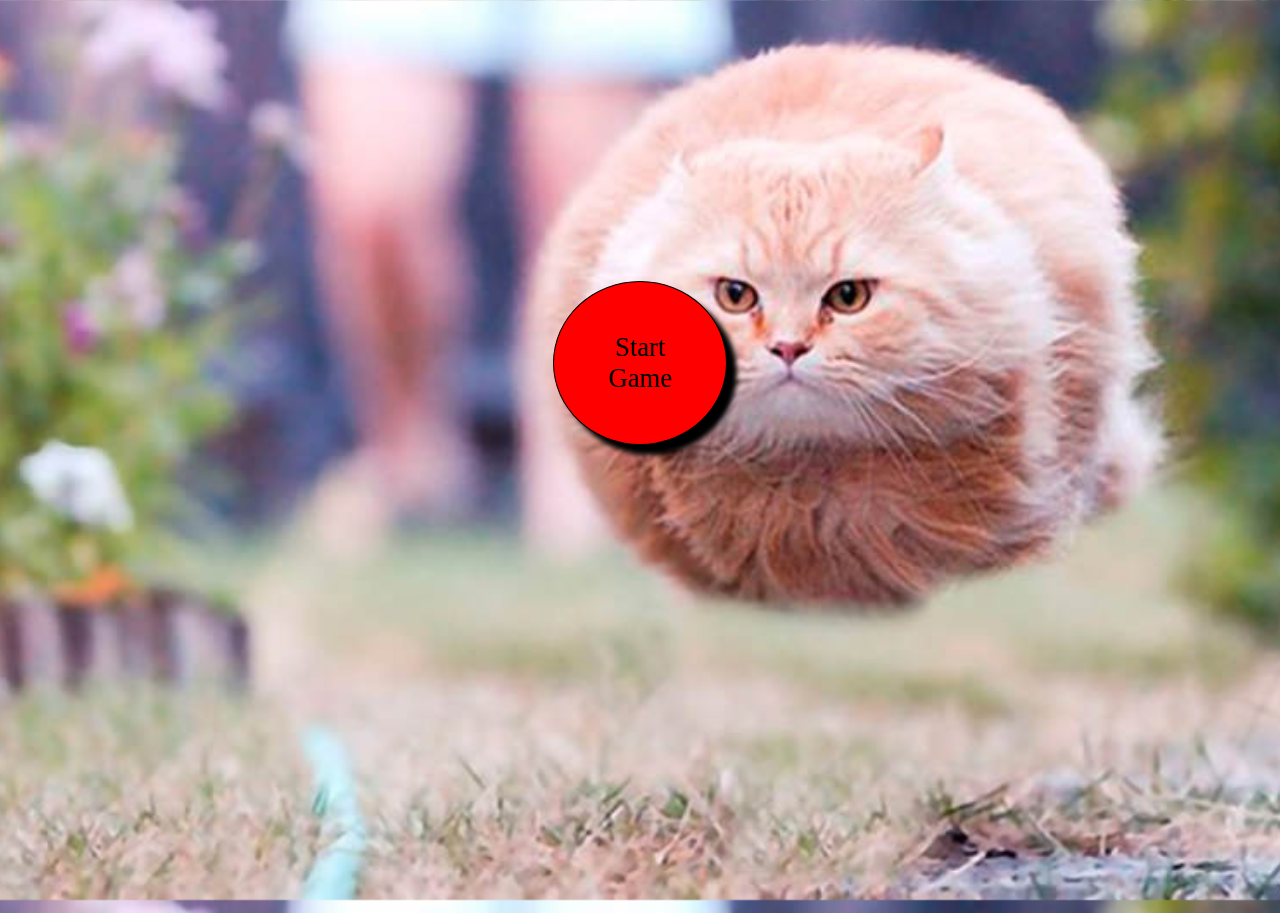
<file: solution/index.html>
<!doctype html>
<html>

<head>
    <meta charset="utf-8">
    <meta name="description" content="">
    <meta name="viewport" content="width=device-width, initial-scale=1">
    <title>Racer</title>
    <link rel="stylesheet" href="style.css">
</head>

<body class='landing'>
    <div class="landingDiv flex-container">
        <a href="game.html" class="start-game">Start Game</a>
    </div>
    <script src="app.js"></script>
</body>

</html>
</file>
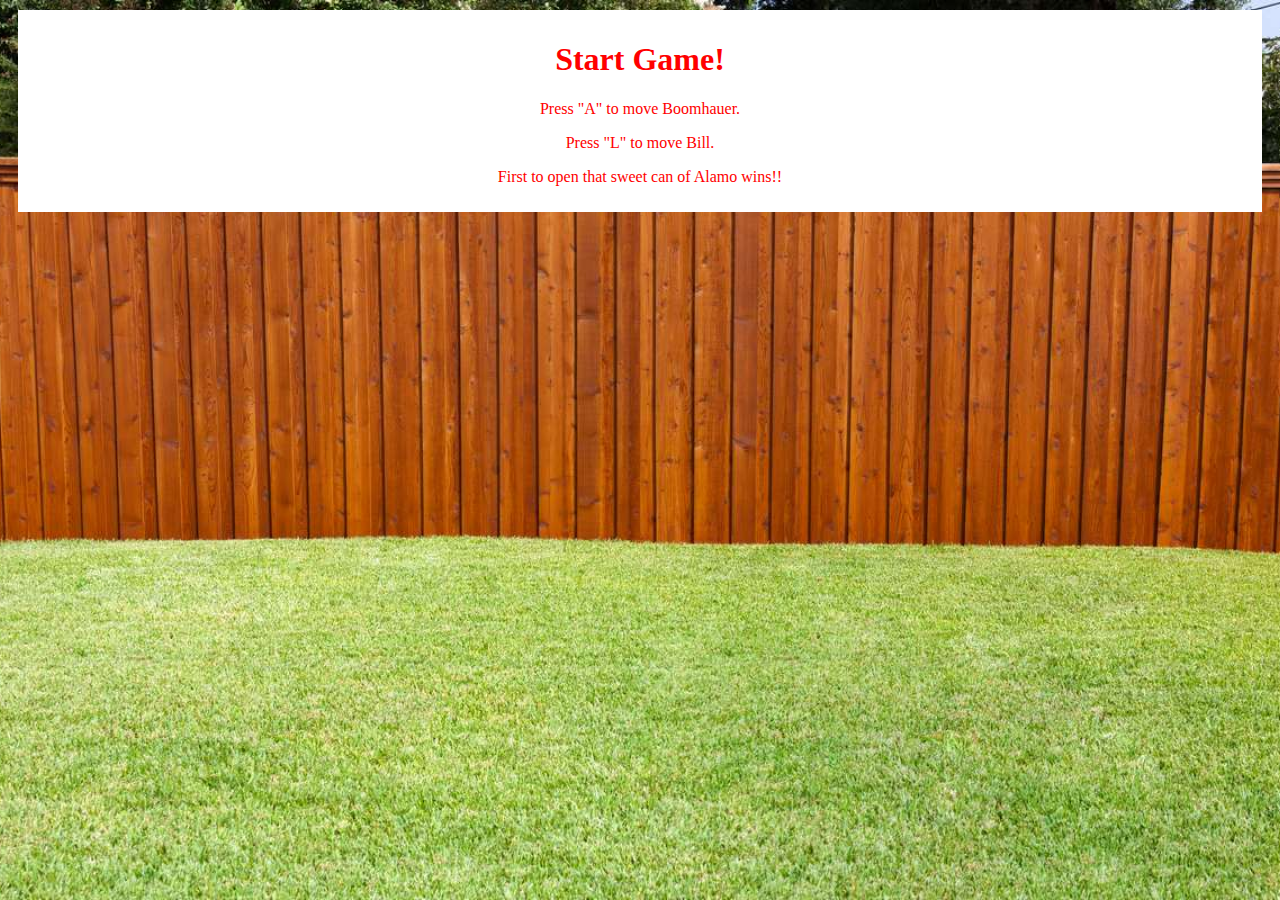
<file: starter-code/index.html>
<html>

<head>
    <meta charset="utf-8">
    <meta name="description" content="">
    <meta name="viewport" content="width=device-width, initial-scale=1">
    <title>Remember the Alamo</title>
    <link rel="stylesheet" href="style.css">
    <script src="main.js"></script>
</head>

<body>
    <audio id="king-of-the-hill">
        <source src="sounds/kingofthehill.m4a">
    </audio>
    <audio id="beercan">
        <source src="sounds/beercan.wav" type="audio/wav">
    </audio>
    <audio id="manburp">
        <source src="sounds/manburp.mp3" type="audio/mp3">
    </audio>
    <main>
        <div id="message">
            <h1>Start Game!</h1>
            <div id="instructions">
                <p>Press "A" to move Boomhauer.</p>
                <p>Press "L" to move Bill.</p>
                <p>First to open that sweet can of Alamo wins!!</p>
            </div>
        </div>
        <div id="game" class="hidden">
            <div class="flex-container">
                <div class="box redBox"></div>
                <div class="box"></div>
                <div class="box"></div>
                <div class="box"></div>
                <div class="box"></div>
                <div class="box"></div>
                <div class="box"></div>
                <div class="box"></div>
                <div class="box"></div>
                <div class="box"></div>
                <div class="box"></div>
                <div class="box"></div>
                <div class="box"></div>
                <div class="box"></div>
                <div class="box"></div>
                <div class="box"></div>
                <div class="box"></div>
            </div>
            <div class="flex-container">
                <div class="box blueBox"></div>
                <div class="box"></div>
                <div class="box"></div>
                <div class="box"></div>
                <div class="box"></div>
                <div class="box"></div>
                <div class="box"></div>
                <div class="box"></div>
                <div class="box"></div>
                <div class="box"></div>
                <div class="box"></div>
                <div class="box"></div>
                <div class="box"></div>
                <div class="box"></div>
                <div class="box"></div>
                <div class="box"></div>
                <div class="box"></div>
            </div>
            <img class="goal" src="images/alamo.png" alt="texas alamo beer">
        </div>
    </main>
</body>

</html>
</file>
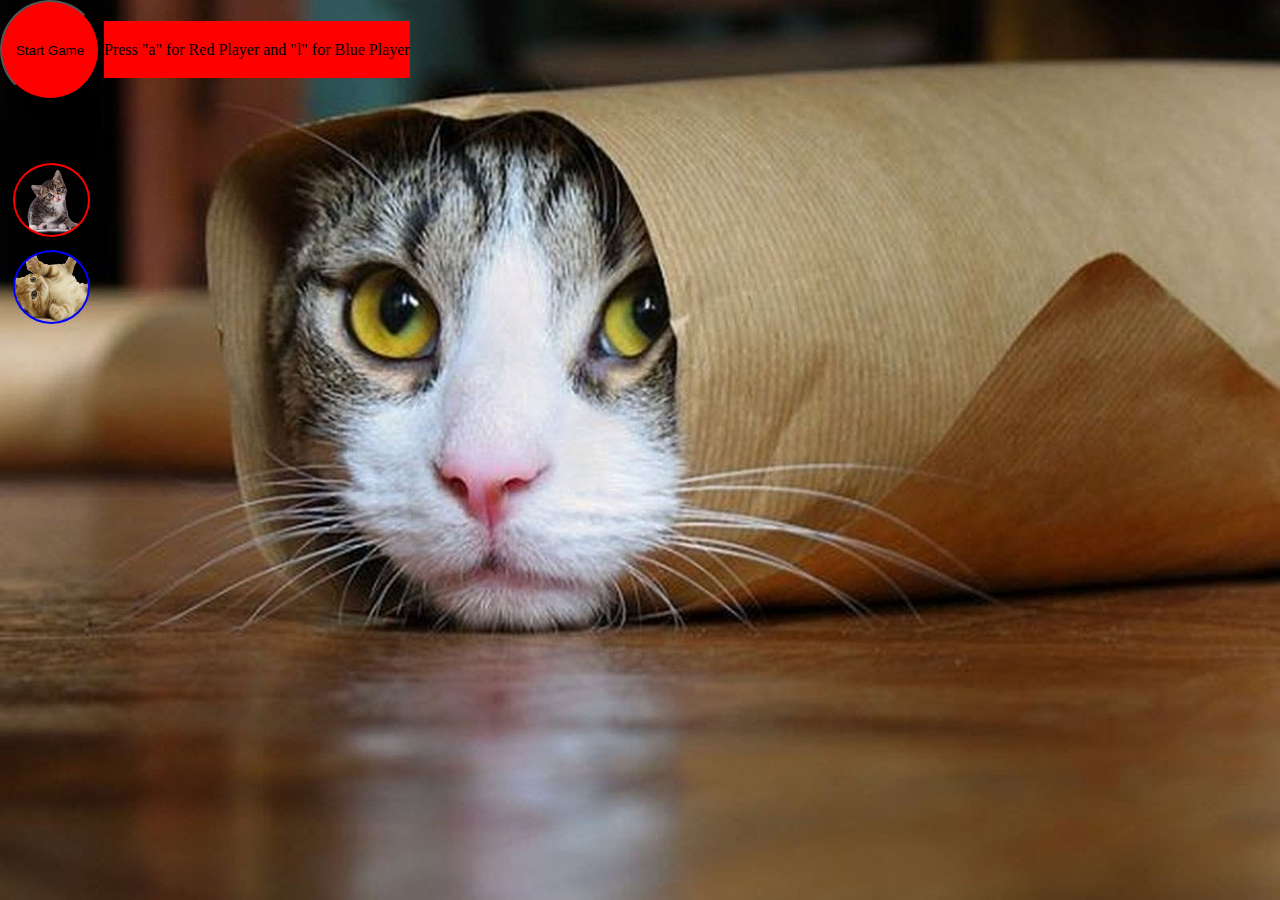
<file: solution/game.html>
<!doctype html>
<html>

<head>
    <meta charset="utf-8">
    <meta name="description" content="">
    <meta name="viewport" content="width=device-width, initial-scale=1">
    <title>Racer</title>
    <link rel="stylesheet" href="style.css">
    <script src="https://code.jquery.com/jquery-1.10.2.js"></script>
</head>

<body class='gameBod'>
    <div id="red-button"></div>
    <button id="start-button">Start Game</button>
    <span>Press "a" for red and "l" for blue</span>
    <div class=' game-board flex-container'>
        <div class='box redTrack redBox'></div>
    </div>
    <div class=' game-board flex-container'>
        <div class='box blueTrack blueBox'></div>
    </div>
    <div id="blue-button"></div>
    <div id="alert">RED WINS</div>
    <script src=" app.js "></script>
    </bod>

</html>
</file>
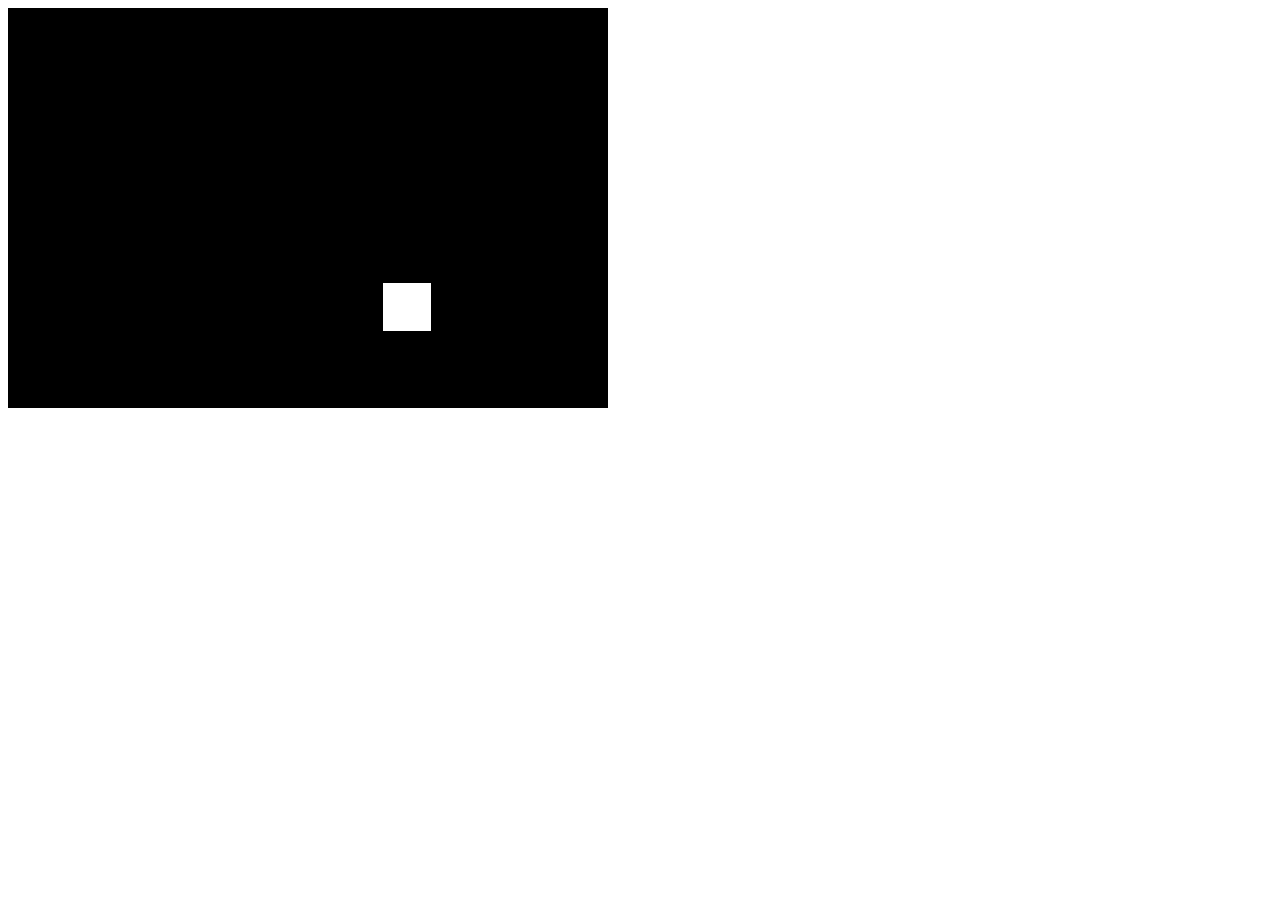
<file: starter-code/box.html>
<html>

<head>
    <title>moving box - stops/starts on left click</title>
    <style type='text/css'>
    #game_region {
        width: 600px;
        height: 400px;
        background-color: black;
        position: relative;
    }
    
    #box {
        width: 48px;
        height: 48px;
        background-color: white;
        position: absolute;
        left: 280px;
        top: 180px;
    }
    </style>
    <script type='text/javascript'>
    var box;

    // Maximum value for the box's X and Y coordinates.
    var MAX_BOX_X = 600 - 48;
    var MAX_BOX_Y = 400 - 48;

    var leftclick;
    var skey;

    var SPEED = 5;

    // Configures the init() function to be called after the document is loaded.
    window.onload = init;

    function init() {
        box = document.getElementById("box");

        document.onmousedown = buttonclick;
        document.onkeydown = keyDown;
        box.posX = box.offsetLeft;
        box.posY = box.offsetTop;
        box.velX = SPEED;
        box.velY = SPEED;
        box.move = true;
        setInterval(gameLoop, 33);
    }

    function keyDown(e) {
        if (!e) {
            e = window.event;
        }
        if (e.keyCode == 83) {
            skey = true;
        }
    }

    function buttonclick(e) {
        if ((e.which && e.which != 2) || (e.button && e.button != 2)) {
            leftclick = true;
        }
    }

    function gameLoop() {
        handleInput()
        moveBox()
    }

    // this loops of the keys. if left button was clicked or skey as pressed it will change box.move and the set the key/click to false
    function handleInput() {
        if (skey || leftclick) {
            if (box.move == true) {
                box.move = false;
            } else {
                box.move = true;
            }
            skey = false;
            leftclick = false;
        }
    }

    function moveBox() {
        // will only change position if box.move is true
        if (box.move) {
            box.posX += box.velX;
            box.posY += box.velY;

            if (box.posX <= 0) {
                box.posX = 0;
                box.velX = -box.velX;
            }
            if (box.posX >= MAX_BOX_X) {
                box.posX = MAX_BOX_X;
                box.velX = -box.velX;
            }
            if (box.posY <= 0) {
                box.posY = 0;
                box.velY = -box.velY;
            }
            if (box.posY >= MAX_BOX_Y) {
                box.posY = MAX_BOX_Y;
                box.velY = -box.velY;
            }
            // Update the left and top CSS properties.
            box.style.left = box.posX + "px";
            box.style.top = box.posY + "px";
        }
    }
    </script>
</head>

<body>
    <div id='game_region'>
        <div id='box'></div>
    </div>
</body>

</html>
</file>
<file: solution/style.css>
body,
html {
    margin: 0;
    height: 100%;
}

.flex-container {
    display: flex;
    flex-direction: row;
    justify-content: center;
    margin: 1%;
}

.landing {
    background-size: cover;
    background-position: center;
    background-image: url('img/cat.jpg');
}

.gameBod {
    background-image: url('img/gameCat.jpg');
    background-position: center;
    background-size: cover;
}

.landingDiv {
    height: 700px;
}

.box {
    width: 10%;
    height: 70px;
    border-radius: 50%;
    /*border: 1px solid black;*/
}

#red-button {
    background-color: red;
    width: 100%;
    height: 120px;
    margin-bottom: 200px;
    display: none;
}

#blue-button {
    background-color: blue;
    width: 100%;
    height: 120px;
    position: absolute;
    bottom: 0;
    display: none;
}

.blueBox {
    border: 2px blue solid;
    background-image: url('img/blueCat.png');
    background-size: 90px 70px;
    background-position: center;
}

.redBox {
    border: 2px red solid;
    background-image: url(img/redCat.png);
    background-size: 70px 70px;
    background-position: center;
}

.start-game {
    text-align: center;
    align-self: center;
    text-decoration: none;
    color: black;
    font-size: 20pt;
    background-color: red;
    padding: 50px;
    width: 72px;
    border: 1px solid black;
    border-radius: 50%;
    box-shadow: 10px 10px 5px black;
}

#start-button {
    border-radius: 50%;
    width: 100px;
    height: 100px;
    background-color: red;
    margin-bottom: 50px;
}

span {
    background: red;
    padding: 20px 0 20px 0;
}

a.start-game:active {
    box-shadow: 5px 5px 5px black;
    position: relative;
    top: 5px;
    left: 5px;
}

#alert {
    display: none;
    position: absolute;
    text-align: center;
    left: 10%;
    right: 10%;
    top: 36%;
    bottom: 36%;
    background: red;
    font-size: 50pt;
    padding: 100px;
}

@media screen and (max-width: 800px) {
    #start-button {
        margin-bottom: 20px;
    }
    #blue-button,
    #red-button {
        display: inline-block;
    }
    .gameBod {
        background-size: 809px 584px;
        background-repeat: repeat;
    }
}

@media screen and (max-width: 500px) {
    #red-button {
        margin-bottom: 0;
    }
    span {
        display: none;
    }
    #alert {
        padding: 0;
    }
}
</file>
<file: starter-code/style.css>
body {
    background-image: url("images/fence.jpg");
    background-repeat: no-repeat;
    background-size: cover;
    background-position: center;
    overflow: hidden;
}

#message {
    background-color: white;
    padding: 10px;
    margin: 10px;
}

h1,
p {
    color: red;
    text-align: center;
}

h1 {
    font-size: 2em;
}

.party {
    animation: partyTime 3s infinite ease;
}

@keyframes partyTime {
    0% {
        filter: hue-rotate(0deg);
    }
    25% {
        font-size: 1.5em;
    }
    50% {
        font-size: 2em
    }
    75% {
        font-size: 1.5em;
    }
    100% {
        filter: hue-rotate(360deg);
        font-size: 2em;
    }
}

#game {
    margin-top: 260px;
}

.flex-container {
    display: flex;
}

.box {
    /*toggling border is useful for troubleshooting*/
    /*border: 1px solid white;*/
    width: 100%;
    height: 200px;
}

.redBox,
.blueBox {
    background-min-width: 100%;
    background-repeat: no-repeat;
    background-size: contain;
    background-position: center;
}

.redBox {
    background-image: url("images/boomhauer.png");
}

.blueBox {
    background-image: url("images/bill.png");
}

.hidden {
    display: none;
}

.goal {
    position: absolute;
    left: 92%;
    bottom: 20%;
    z-index: -1;
}
</file>
